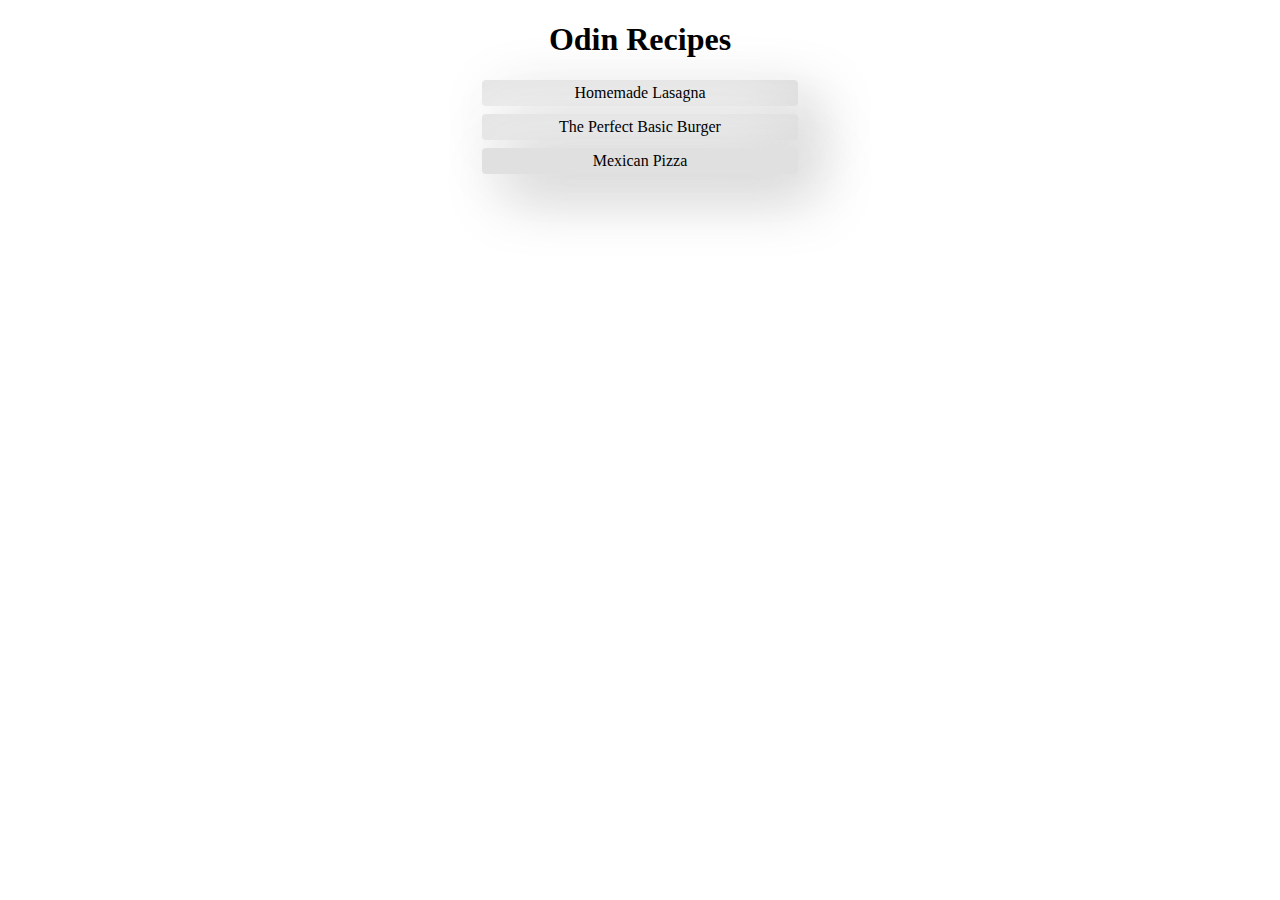
<file: index.html>
<!DOCTYPE html>
<html lang="en">
  <head>
    <meta charset="UTF-8" />
    <title>Odin Recipes</title>
    <link rel="stylesheet" href="css/style.css" />
  </head>
  <body>
    <h1 class="center-text">Odin Recipes</h1>
    <ul class="center-text">
      <li><a href="./recipes/lasagna.html">Homemade Lasagna</a></li>
      <li><a href="./recipes/burger.html">The Perfect Basic Burger</a></li>
      <li><a href="./recipes/pizza.html">Mexican Pizza</a></li>
    </ul>
  </body>
</html>
</file>
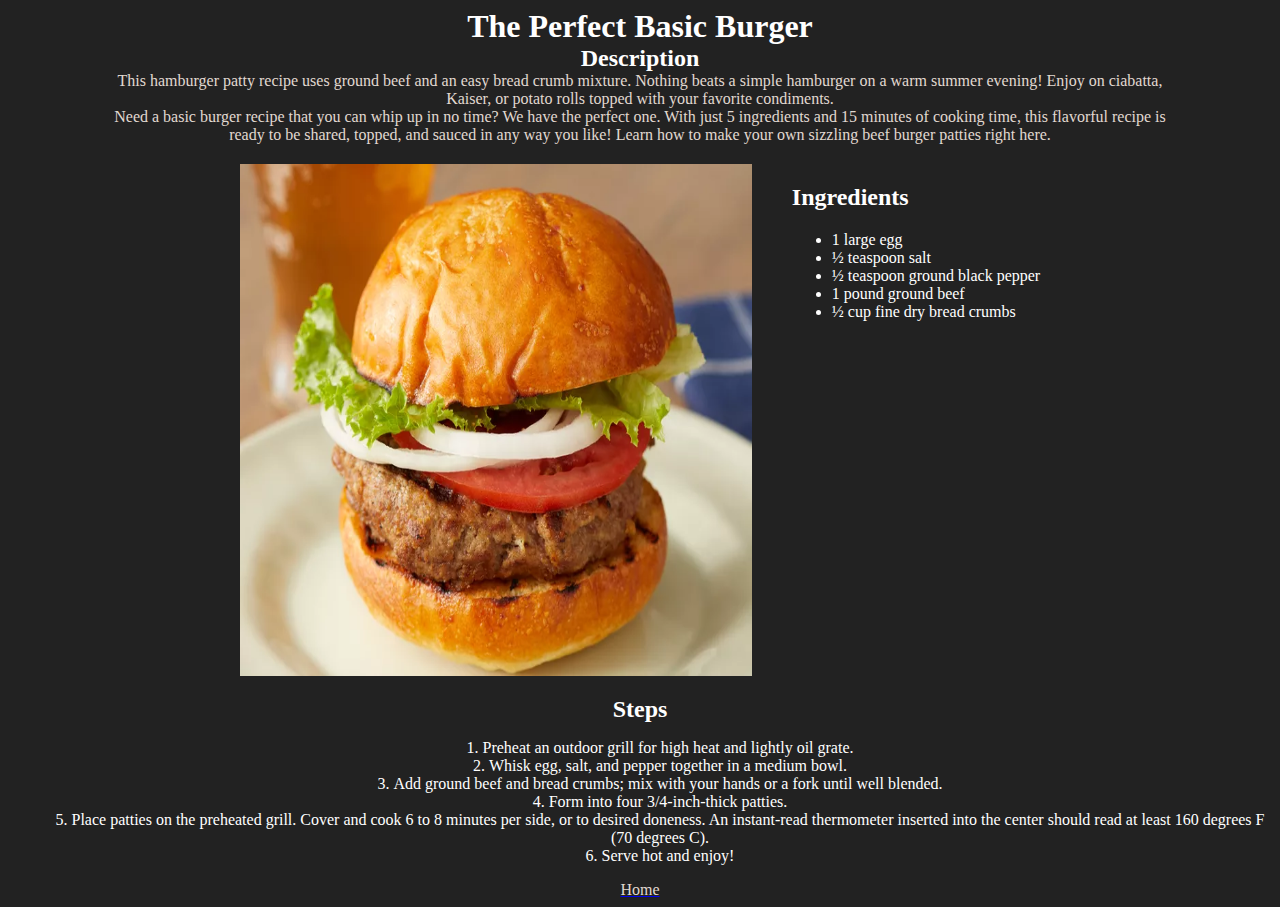
<file: recipes/burger.html>
<!DOCTYPE html>
<html lang="en">
  <head>
    <meta charset="UTF-8" />
    <title>The Perfect Basic Burger</title>
    <link rel="stylesheet" href="../css/recipe.css" />
  </head>
  <body>
    <h1 class="center-text">The Perfect Basic Burger</h1>
    <h2 class="center-text">Description</h2>
    <p class="center-text">
      This hamburger patty recipe uses ground beef and an easy bread crumb
      mixture. Nothing beats a simple hamburger on a warm summer evening! Enjoy
      on ciabatta, Kaiser, or potato rolls topped with your favorite condiments.
    </p>
    <p class="center-text">
      Need a basic burger recipe that you can whip up in no time? We have the
      perfect one. With just 5 ingredients and 15 minutes of cooking time, this
      flavorful recipe is ready to be shared, topped, and sauced in any way you
      like! Learn how to make your own sizzling beef burger patties right here.
    </p>
    <div class="flex">
      <img
        src="../images/burger.jpg"
        alt="Image of a burger"
        height="512"
        width="512"
        class="center"
      />
      <div class="center">
        <h2>Ingredients</h2>
        <ul>
          <li>1 large egg</li>
          <li>½ teaspoon salt</li>
          <li>½ teaspoon ground black pepper</li>
          <li>1 pound ground beef</li>
          <li>½ cup fine dry bread crumbs</li>
        </ul>
      </div>
    </div>
    <div>
      <h2 class="center-text">Steps</h2>
      <ol>
        <li>Preheat an outdoor grill for high heat and lightly oil grate.</li>
        <li>Whisk egg, salt, and pepper together in a medium bowl.</li>
        <li>
          Add ground beef and bread crumbs; mix with your hands or a fork until
          well blended.
        </li>
        <li>Form into four 3/4-inch-thick patties.</li>
        <li>
          Place patties on the preheated grill. Cover and cook 6 to 8 minutes
          per side, or to desired doneness. An instant-read thermometer inserted
          into the center should read at least 160 degrees F (70 degrees C).
        </li>
        <li>Serve hot and enjoy!</li>
      </ol>
    </div>
    <a href="../index.html"><p class="center-text">Home</p></a>
  </body>
</html>
</file>
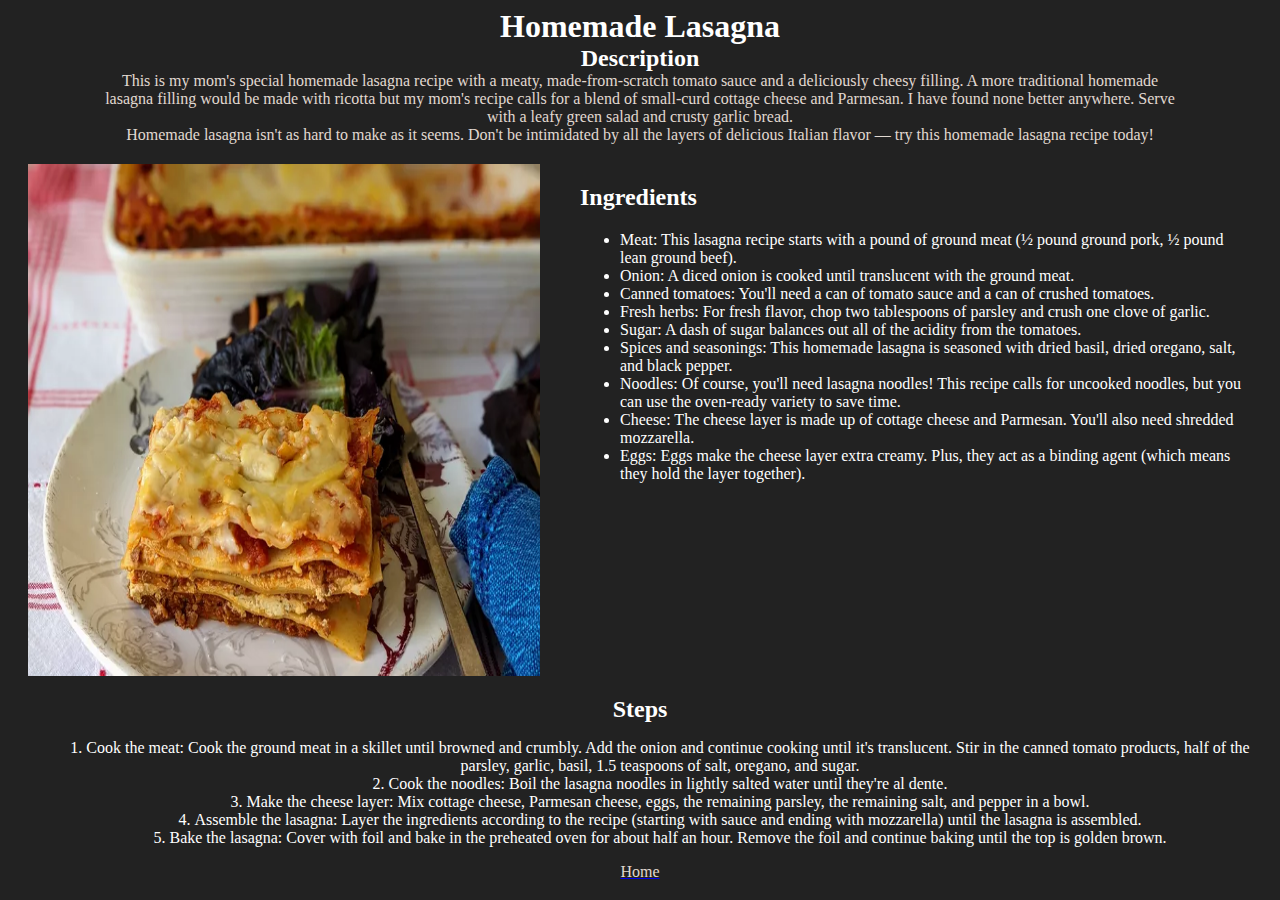
<file: recipes/lasagna.html>
<!DOCTYPE html>
<html lang="en">
  <head>
    <meta charset="UTF-8" />
    <title>Homemade Lasagna</title>
    <link rel="stylesheet" href="../css/recipe.css" />
  </head>
  <body>
    <h1 class="center-text">Homemade Lasagna</h1>
    <h2 class="center-text">Description</h2>
    <p class="center-text">
      This is my mom's special homemade lasagna recipe with a meaty,
      made-from-scratch tomato sauce and a deliciously cheesy filling. A more
      traditional homemade lasagna filling would be made with ricotta but my
      mom's recipe calls for a blend of small-curd cottage cheese and Parmesan.
      I have found none better anywhere. Serve with a leafy green salad and
      crusty garlic bread.
    </p>
    <p class="center-text">
      Homemade lasagna isn't as hard to make as it seems. Don't be intimidated
      by all the layers of delicious Italian flavor — try this homemade lasagna
      recipe today!
    </p>
    <div class="flex">
      <img
        src="../images/lasagna.jpg"
        alt="Image of a lasagna"
        height="512"
        width="512"
        class="center"
      />
      <div class="center">
        <h2>Ingredients</h2>
        <ul>
          <li>
            Meat: This lasagna recipe starts with a pound of ground meat (½
            pound ground pork, ½ pound lean ground beef).
          </li>
          <li>
            Onion: A diced onion is cooked until translucent with the ground
            meat.
          </li>
          <li>
            Canned tomatoes: You'll need a can of tomato sauce and a can of
            crushed tomatoes.
          </li>
          <li>
            Fresh herbs: For fresh flavor, chop two tablespoons of parsley and
            crush one clove of garlic.
          </li>
          <li>
            Sugar: A dash of sugar balances out all of the acidity from the
            tomatoes.
          </li>
          <li>
            Spices and seasonings: This homemade lasagna is seasoned with dried
            basil, dried oregano, salt, and black pepper.
          </li>
          <li>
            Noodles: Of course, you'll need lasagna noodles! This recipe calls
            for uncooked noodles, but you can use the oven-ready variety to save
            time.
          </li>
          <li>
            Cheese: The cheese layer is made up of cottage cheese and Parmesan.
            You'll also need shredded mozzarella.
          </li>
          <li>
            Eggs: Eggs make the cheese layer extra creamy. Plus, they act as a
            binding agent (which means they hold the layer together).
          </li>
        </ul>
      </div>
    </div>
    <div>
      <h2 class="center-text">Steps</h2>
      <ol>
        <li>
          Cook the meat: Cook the ground meat in a skillet until browned and
          crumbly. Add the onion and continue cooking until it's translucent.
          Stir in the canned tomato products, half of the parsley, garlic,
          basil, 1.5 teaspoons of salt, oregano, and sugar.
        </li>
        <li>
          Cook the noodles: Boil the lasagna noodles in lightly salted water
          until they're al dente.
        </li>
        <li>
          Make the cheese layer: Mix cottage cheese, Parmesan cheese, eggs, the
          remaining parsley, the remaining salt, and pepper in a bowl.
        </li>
        <li>
          Assemble the lasagna: Layer the ingredients according to the recipe
          (starting with sauce and ending with mozzarella) until the lasagna is
          assembled.
        </li>
        <li>
          Bake the lasagna: Cover with foil and bake in the preheated oven for
          about half an hour. Remove the foil and continue baking until the top
          is golden brown.
        </li>
      </ol>
    </div>
    <a href="../index.html"><p class="center-text">Home</p></a>
  </body>
</html>
</file>
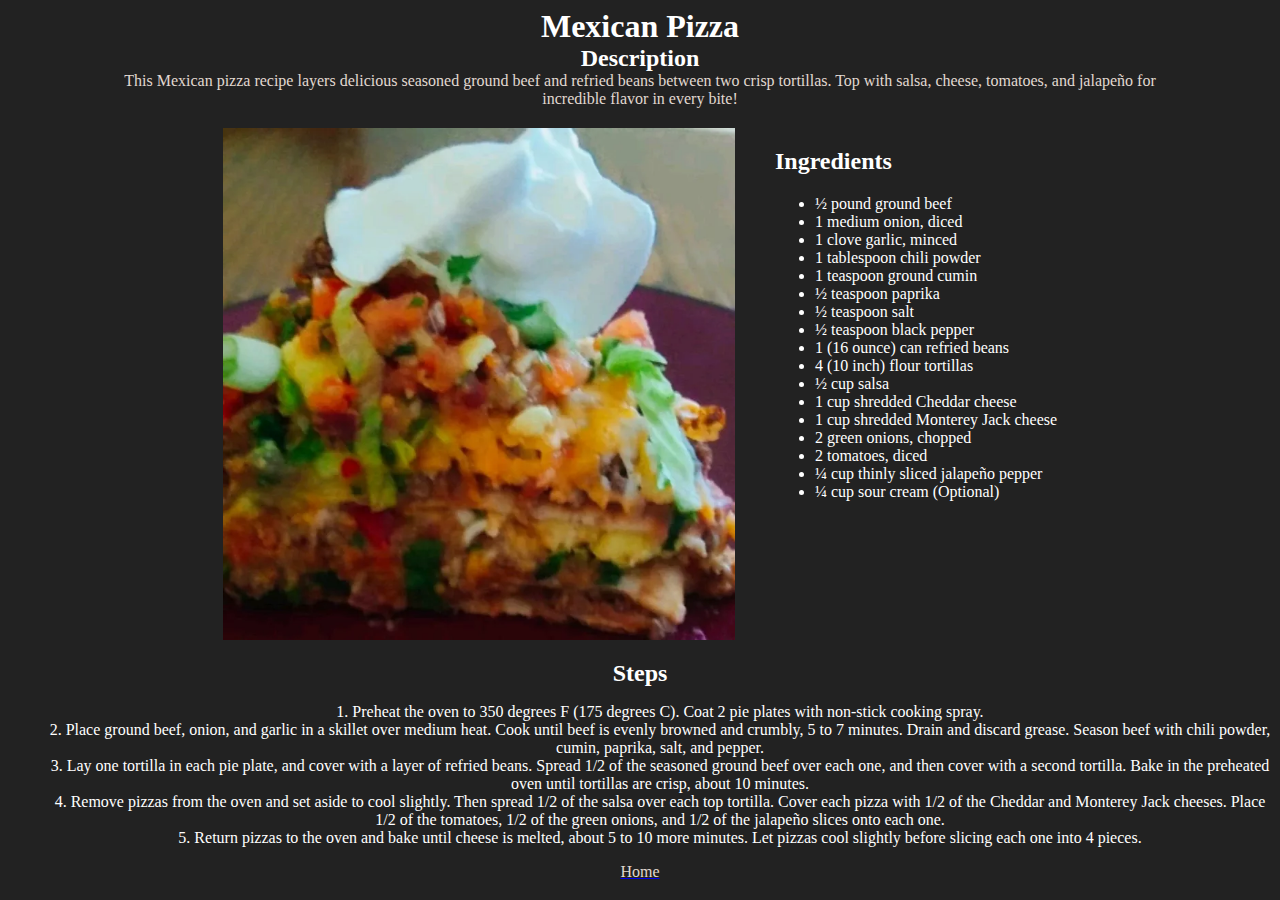
<file: recipes/pizza.html>
<!DOCTYPE html>
<html lang="en">
  <head>
    <meta charset="UTF-8" />
    <title>Mexican Pizza</title>
    <link rel="stylesheet" href="../css/recipe.css" />
  </head>
  <body>
    <h1 class="center-text">Mexican Pizza</h1>
    <h2 class="center-text">Description</h2>
    <p class="center-text">
      This Mexican pizza recipe layers delicious seasoned ground beef and
      refried beans between two crisp tortillas. Top with salsa, cheese,
      tomatoes, and jalapeño for incredible flavor in every bite!
    </p>
    <div class="flex">
      <img
        src="../images/pizza.jpg"
        alt="Image of a pizza"
        height="512"
        width="512"
        class="center"
      />
      <div class="center">
        <h2>Ingredients</h2>
        <ul>
          <li>½ pound ground beef</li>
          <li>1 medium onion, diced</li>
          <li>1 clove garlic, minced</li>
          <li>1 tablespoon chili powder</li>
          <li>1 teaspoon ground cumin</li>
          <li>½ teaspoon paprika</li>
          <li>½ teaspoon salt</li>
          <li>½ teaspoon black pepper</li>
          <li>1 (16 ounce) can refried beans</li>
          <li>4 (10 inch) flour tortillas</li>
          <li>½ cup salsa</li>
          <li>1 cup shredded Cheddar cheese</li>
          <li>1 cup shredded Monterey Jack cheese</li>
          <li>2 green onions, chopped</li>
          <li>2 tomatoes, diced</li>
          <li>¼ cup thinly sliced jalapeño pepper</li>
          <li>¼ cup sour cream (Optional)</li>
        </ul>
      </div>
    </div>
    <div>
      <h2 class="center-text">Steps</h2>
      <ol>
        <li>
          Preheat the oven to 350 degrees F (175 degrees C). Coat 2 pie plates
          with non-stick cooking spray.
        </li>
        <li>
          Place ground beef, onion, and garlic in a skillet over medium heat.
          Cook until beef is evenly browned and crumbly, 5 to 7 minutes. Drain
          and discard grease. Season beef with chili powder, cumin, paprika,
          salt, and pepper.
        </li>
        <li>
          Lay one tortilla in each pie plate, and cover with a layer of refried
          beans. Spread 1/2 of the seasoned ground beef over each one, and then
          cover with a second tortilla. Bake in the preheated oven until
          tortillas are crisp, about 10 minutes.
        </li>
        <li>
          Remove pizzas from the oven and set aside to cool slightly. Then
          spread 1/2 of the salsa over each top tortilla. Cover each pizza with
          1/2 of the Cheddar and Monterey Jack cheeses. Place 1/2 of the
          tomatoes, 1/2 of the green onions, and 1/2 of the jalapeño slices onto
          each one.
        </li>
        <li>
          Return pizzas to the oven and bake until cheese is melted, about 5 to
          10 more minutes. Let pizzas cool slightly before slicing each one into
          4 pieces.
        </li>
      </ol>
    </div>
    <a href="../index.html"><p class="center-text">Home</p></a>
  </body>
</html>
</file>
<file: css/style.css>
.center-text {
  text-align: center;
}

h1 {
  width: auto;
}

ul {
  list-style-type: none;
  width: 25%;
  margin: auto;
  padding: 0;
}

li {
  padding: 4px 0;
  margin-bottom: 8px;
  border-radius: 4px;
  background: #e0e0e0;
  box-shadow: 20px 20px 60px #bebebe, -20px -20px 60px #ffffff;
}

a {
  text-decoration: none;
  color: black;
}
</file>
<file: css/recipe.css>
body {
  background-color: #222222;
  color: white;
  display: flex;
  flex-direction: column;
}

p {
  color: #e1d9d1;
}

.flex {
  display: flex;
  flex-direction: row;
  margin: auto;
}

.flex .center {
  margin: 20px;
}

.center-text,
ol li {
  text-align: center;
  margin: auto;
}

.center-text {
  width: 85%;
}

ol li {
  list-style-position: inside;
}
</file>
